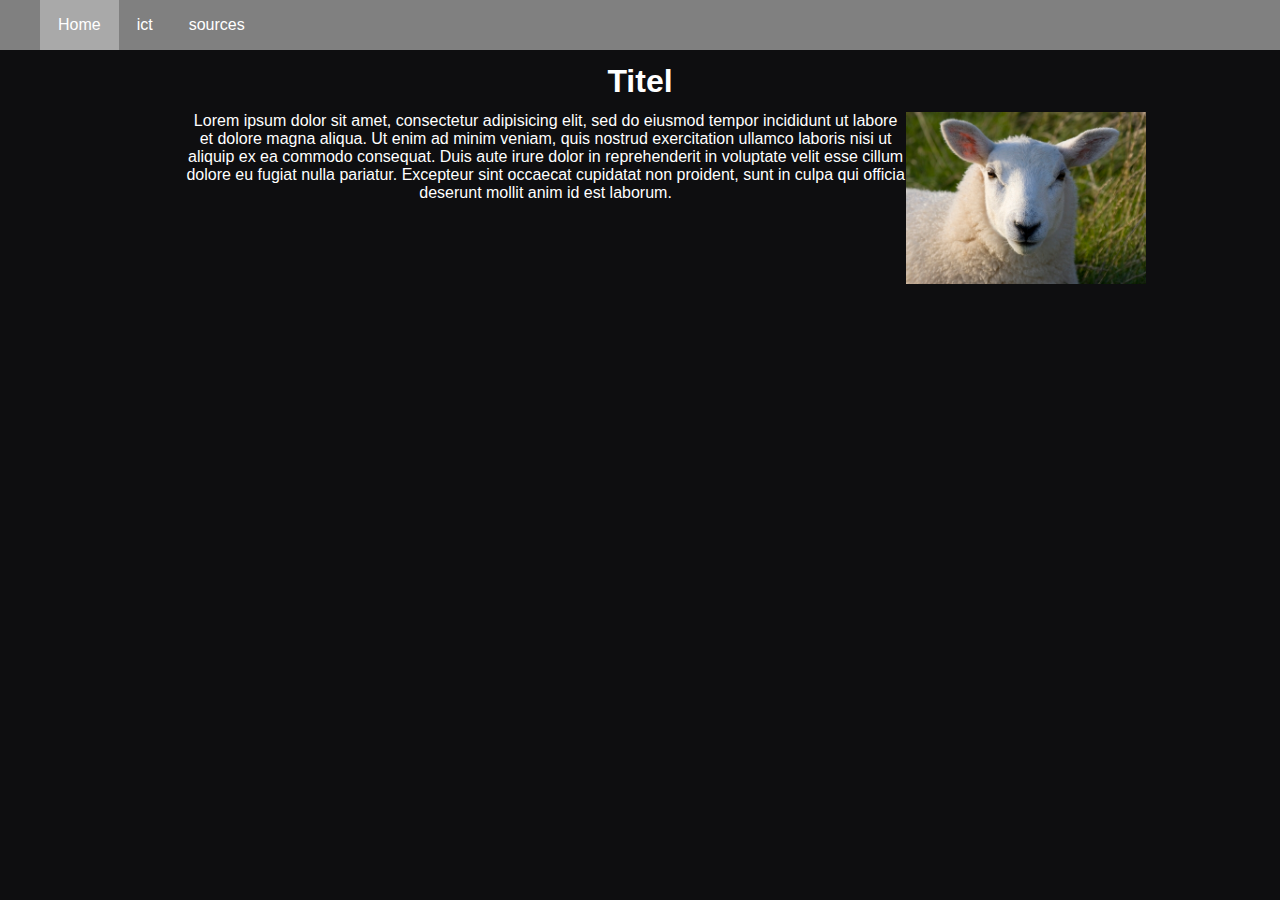
<file: index.html>
<!DOCTYPE html>
<html lang="en" dir="ltr">
<link rel="stylesheet" href="css/master.css">
<link rel="shortcut icon" href="./data/ico/favicon.ico">
  <head>
    <meta charset="utf-8">
    <title>Homepage - BOEM25.github.io</title>
  </head>
  <body>
    <div class="navi">
      <ul>
        <li><a class="current" href="./">Home</a></li>
        <li><a href="./ict/">ict</a></li>
        <li><a href="./sources/">sources</a></li>
      </ul>
    </div>
    <div class="title">
      <h1>Titel</h1>
    </div>
    <div class="homepage-text">
      <div class="section1">
      <section>
        <p><img src="./data/img/sheep.jpg" alt="Ma FacE" draggable="false">Lorem ipsum dolor sit amet, consectetur adipisicing elit, sed do eiusmod tempor incididunt ut labore et dolore magna aliqua. Ut enim ad minim veniam, quis nostrud exercitation ullamco laboris nisi ut aliquip ex ea commodo consequat. Duis aute irure dolor in reprehenderit in voluptate velit esse cillum dolore eu fugiat nulla pariatur. Excepteur sint occaecat cupidatat non proident, sunt in culpa qui officia deserunt mollit anim id est laborum.</p>
      </section>
      </div>
    </div>
  </body>
</html>
</file>
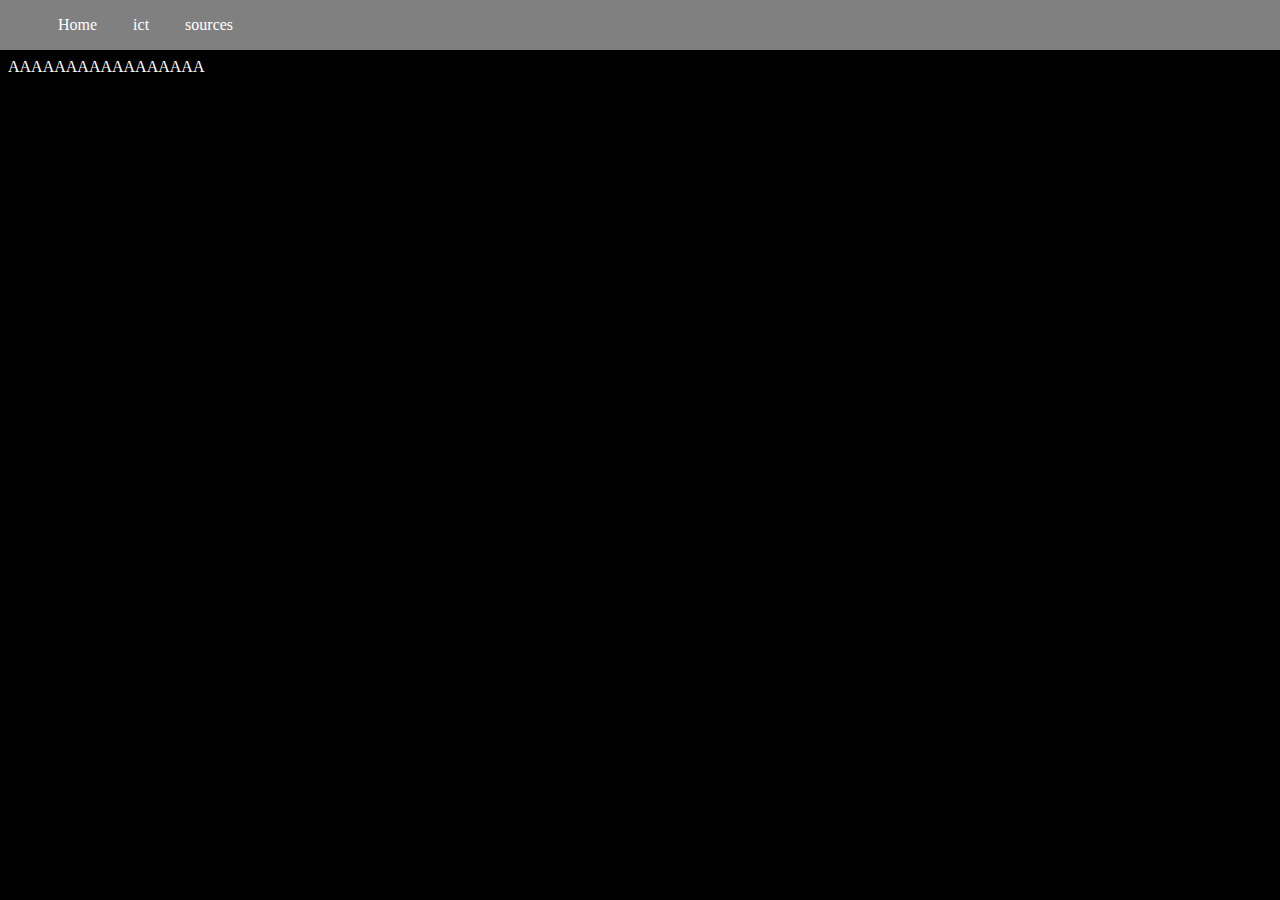
<file: ict/index.html>
<!DOCTYPE html>
<html lang="en" dir="ltr">
<link rel="stylesheet" href="../css/ict.css">
  <head>
    <meta charset="utf-8">
    <title>yes?</title>
  </head>
  <body>
    <ul>
      <li><a class="current" href="./">Home</a></li>
      <li><a href="./ict/">ict</a></li>
      <li><a href="./sources/">sources</a></li>
    </ul>  
    <p>AAAAAAAAAAAAAAAAA</p>
  </body>
</html>
</file>
<file: css/master.css>
.title {
  text-align: center;
}
.homepage-text {
  text-align: center;
}
body {
  background-color: #0e0e10;
  color: white;
  font-family: sans-serif;
}

section {
  position: absolute;
  top: 4rem;
  left: 12%;
  width: 75%;
  height: 1rem;
  padding: 2rem;
}

.navi {
}
/* nav */
ul {
  list-style-type: none;
  margin: -0.5rem;
  padding: -1rem;
  overflow: hidden;
  background: grey;
}
ul li {

}
li {
  float: left;
}

li a {
    display: block;
    color: inherit;
    text-align: center;
    padding: 16px 18px;
    text-decoration: none;
}

li a:hover {
  background: green;
}

.current {
  background: darkgrey;
}
/* nav */

img {
  float: right;
  height: 25%;
  width: 25%;
}

p {
  cursor: default;
}

/* if screen width is smaller than 768px then */

@media only screen and (max-width: 768px) {

    ul {
      list-style-type: none;
      margin: -0.5rem;
      padding: -1rem;
      overflow: hidden;
      background: grey;
    }
    ul li {

    }
    li {
      float: left;
    }

    li a {
        display: block;
        color: inherit;
        text-align: center;
        padding: 16px 18px;
        text-decoration: none;
    }

    li a:hover {
      background: blue;
    }

    img {
      float: right;
      height: 25%;
      width: 25%;
    }

}
</file>
<file: css/ict.css>
body {
  background-color: black;
  color: white;
}

/* nav */
ul {
  list-style-type: none;
  margin: -0.5rem;
  padding: -1rem;
  overflow: hidden;
  background: grey;
}
ul li {

}
li {
  float: left;
}

li a {
    display: block;
    color: inherit;
    text-align: center;
    padding: 16px 18px;
    text-decoration: none;
}

li a:hover {
  background: green;
}
</file>
